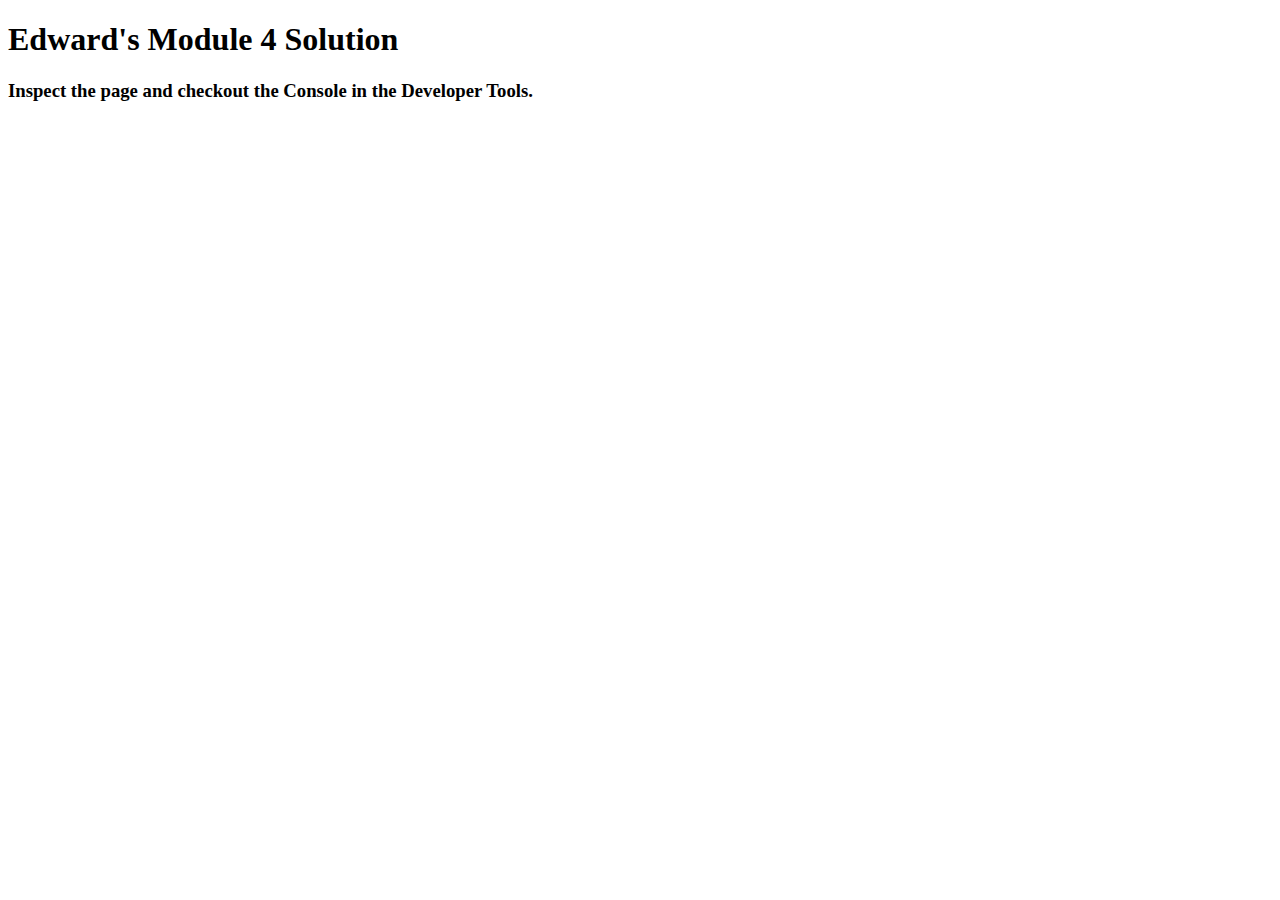
<file: module4-solution/index.html>
<!DOCTYPE html>
<html>
<head>
  <meta charset="utf-8">
  <title>Module 4 Solution</title>
  <script>
    var names = []; // DO NOT REMOVE
  </script>
  <script src="SpeakHello.js"></script>
  <script src="SpeakGoodBye.js"></script>
  <script src="App.js"></script>
</head>
<body>
  <h1>Edward's Module 4 Solution</h1>
  <h3>Inspect the page and checkout the Console in the Developer Tools.</h3>
</body>
</html>
</file>
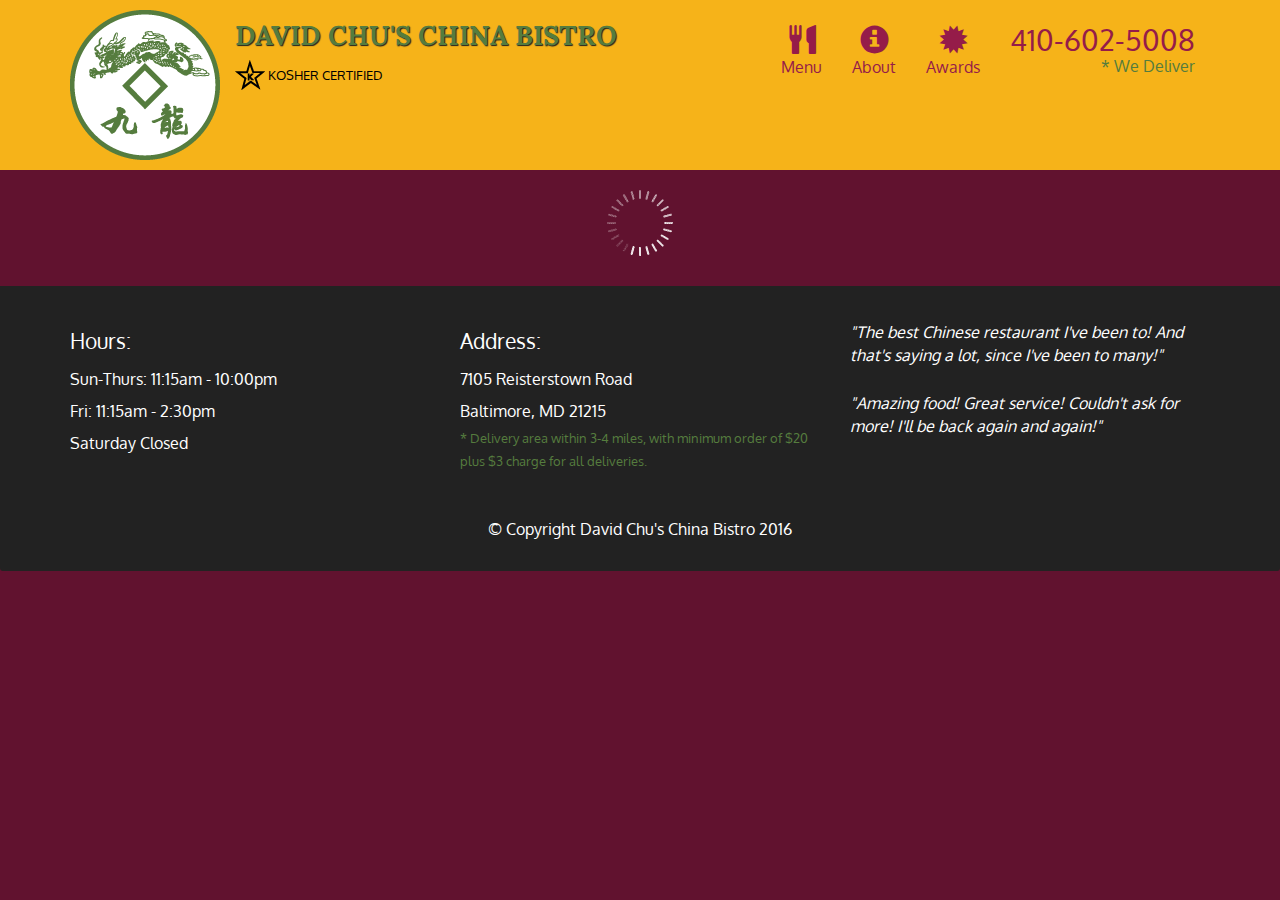
<file: module5-solution/index.html>
<!doctype html>
<html lang="en">
  <head>
    <meta charset="utf-8">
    <meta http-equiv="X-UA-Compatible" content="IE=edge">
    <meta name="viewport" content="width=device-width, initial-scale=1">
    <title>David Chu's China Bistro</title>
    <link rel="stylesheet" href="css/bootstrap.min.css">
    <link rel="stylesheet" href="css/styles.css">
    <link href='https://fonts.googleapis.com/css?family=Oxygen:400,300,700' rel='stylesheet' type='text/css'>
    <link href='https://fonts.googleapis.com/css?family=Lora' rel='stylesheet' type='text/css'>
  </head>
<body>
  <header>
    <nav id="header-nav" class="navbar navbar-default">
      <div class="container">
        <div class="navbar-header">
          <a href="index.html" class="pull-left visible-md visible-lg">
            <div id="logo-img" alt="Logo image"></div>
          </a>

          <div class="navbar-brand">
            <a href="index.html"><h1>David Chu's China Bistro</h1></a>
            <p>
              <img src="images/star-k-logo.png" alt="Kosher certification">
              <span>Kosher Certified</span>
            </p>
          </div>

          <button id="navbarToggle" type="button" class="navbar-toggle collapsed" data-toggle="collapse" data-target="#collapsable-nav" aria-expanded="false">
            <span class="sr-only">Toggle navigation</span>
            <span class="icon-bar"></span>
            <span class="icon-bar"></span>
            <span class="icon-bar"></span>
          </button>
        </div>
        
        <div id="collapsable-nav" class="collapse navbar-collapse">
           <ul id="nav-list" class="nav navbar-nav navbar-right">
            <li id="navHomeButton" class="visible-xs active">
              <a href="index.html">
                <span class="glyphicon glyphicon-home"></span> Home</a>
            </li>
            <li id="navMenuButton">
              <a href="#" onclick="$dc.loadMenuCategories();">
                <span class="glyphicon glyphicon-cutlery"></span><br class="hidden-xs"> Menu</a>
            </li>
            <li>
              <a href="#">
                <span class="glyphicon glyphicon-info-sign"></span><br class="hidden-xs"> About</a>
            </li>
            <li>
              <a href="#">
                <span class="glyphicon glyphicon-certificate"></span><br class="hidden-xs"> Awards</a>
            </li>
            <li id="phone" class="hidden-xs">
              <a href="tel:410-602-5008">
                <span>410-602-5008</span></a><div>* We Deliver</div>
            </li>
          </ul><!-- #nav-list -->
        </div><!-- .collapse .navbar-collapse -->
      </div><!-- .container -->
    </nav><!-- #header-nav -->
  </header>

  <div id="call-btn" class="visible-xs">
    <a class="btn" href="tel:410-602-5008">
    <span class="glyphicon glyphicon-earphone"></span>
    410-602-5008
    </a>
  </div>
  <div id="xs-deliver" class="text-center visible-xs">* We Deliver</div>

  <div id="main-content" class="container"></div>

  <footer class="panel-footer">
    <div class="container">
      <div class="row">
        <section id="hours" class="col-sm-4">
          <span>Hours:</span><br>
          Sun-Thurs: 11:15am - 10:00pm<br>
          Fri: 11:15am - 2:30pm<br>
          Saturday Closed
          <hr class="visible-xs">
        </section>
        <section id="address" class="col-sm-4">
          <span>Address:</span><br>
          7105 Reisterstown Road<br>
          Baltimore, MD 21215
          <p>* Delivery area within 3-4 miles, with minimum order of $20 plus $3 charge for all deliveries.</p>
          <hr class="visible-xs">
        </section>
        <section id="testimonials" class="col-sm-4">
          <p>"The best Chinese restaurant I've been to! And that's saying a lot, since I've been to many!"</p>
          <p>"Amazing food! Great service! Couldn't ask for more! I'll be back again and again!"</p>
        </section>
      </div>
      <div class="text-center">&copy; Copyright David Chu's China Bistro 2016</div>
    </div>
  </footer>

  <!-- jQuery (Bootstrap JS plugins depend on it) -->
  <script src="js/jquery-2.1.4.min.js"></script>
  <script src="js/bootstrap.min.js"></script>
  <script src="js/ajax-utils.js"></script>
  <script src="js/script.js"></script>
</body>
</html>
</file>
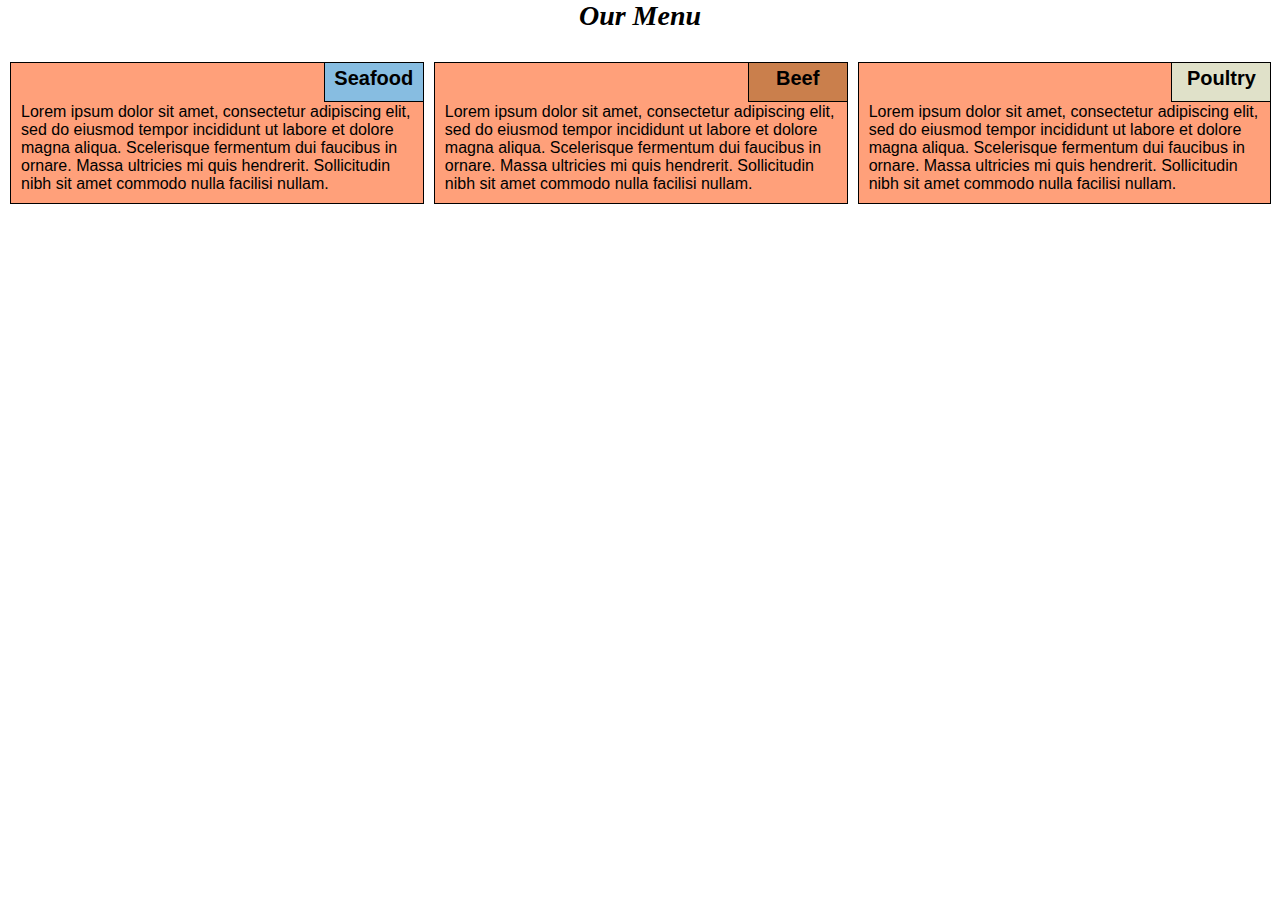
<file: module2-solution/site/index.html>
<!DOCTYPE html>
<html lang="en-US">

<head>
<meta charset="UTF-8">
<meta name="viewport" content="width=device-width, initial-scale=1">
<title>Module 2 Solution</title>
<link rel="stylesheet" href="style.css">
</head>

<body>
<h1>Our Menu</h1>

<div class= "row">
  <div class= "col-lg-4 col-md-6 col-sm-1">
    <p>Lorem ipsum dolor sit amet, consectetur adipiscing elit, sed do eiusmod tempor incididunt ut labore et dolore magna aliqua. Scelerisque fermentum dui faucibus in ornare. Massa ultricies mi quis hendrerit. Sollicitudin nibh sit amet commodo nulla facilisi nullam.</p>
    <p id="seafood">Seafood</p>
  </div>
</div>

<div class="row">
  <div class= "col-lg-4 col-md-6 col-sm-1">
    <p>Lorem ipsum dolor sit amet, consectetur adipiscing elit, sed do eiusmod tempor incididunt ut labore et dolore magna aliqua. Scelerisque fermentum dui faucibus in ornare. Massa ultricies mi quis hendrerit. Sollicitudin nibh sit amet commodo nulla facilisi nullam.</p>
    <p id="beef">Beef</p>
  </div>
</div>

<div class="row">
  <div class= "col-lg-4 col-md-12 col-sm-1">
    <p>Lorem ipsum dolor sit amet, consectetur adipiscing elit, sed do eiusmod tempor incididunt ut labore et dolore magna aliqua. Scelerisque fermentum dui faucibus in ornare. Massa ultricies mi quis hendrerit. Sollicitudin nibh sit amet commodo nulla facilisi nullam.</p>
    <p id="poultry">Poultry</p>
    </div>
  </div>
</div>
</body>

</html>
</file>
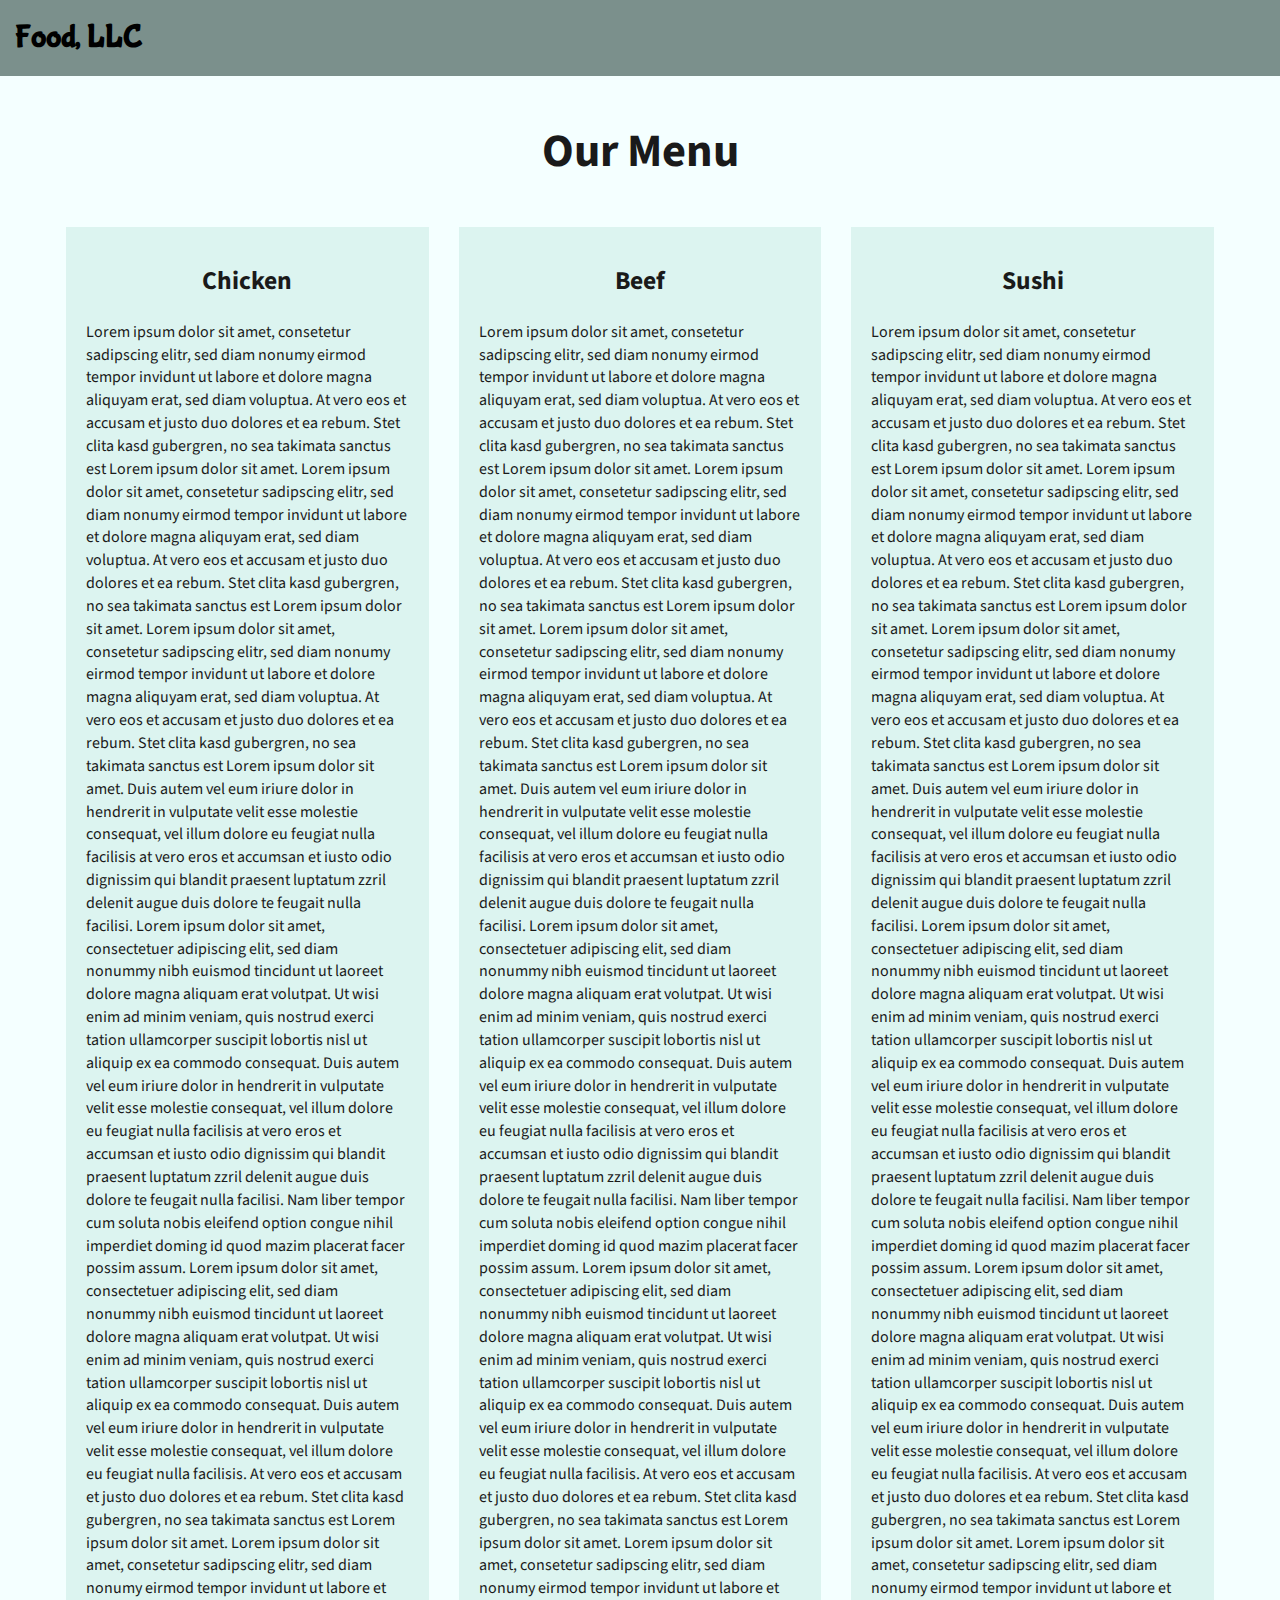
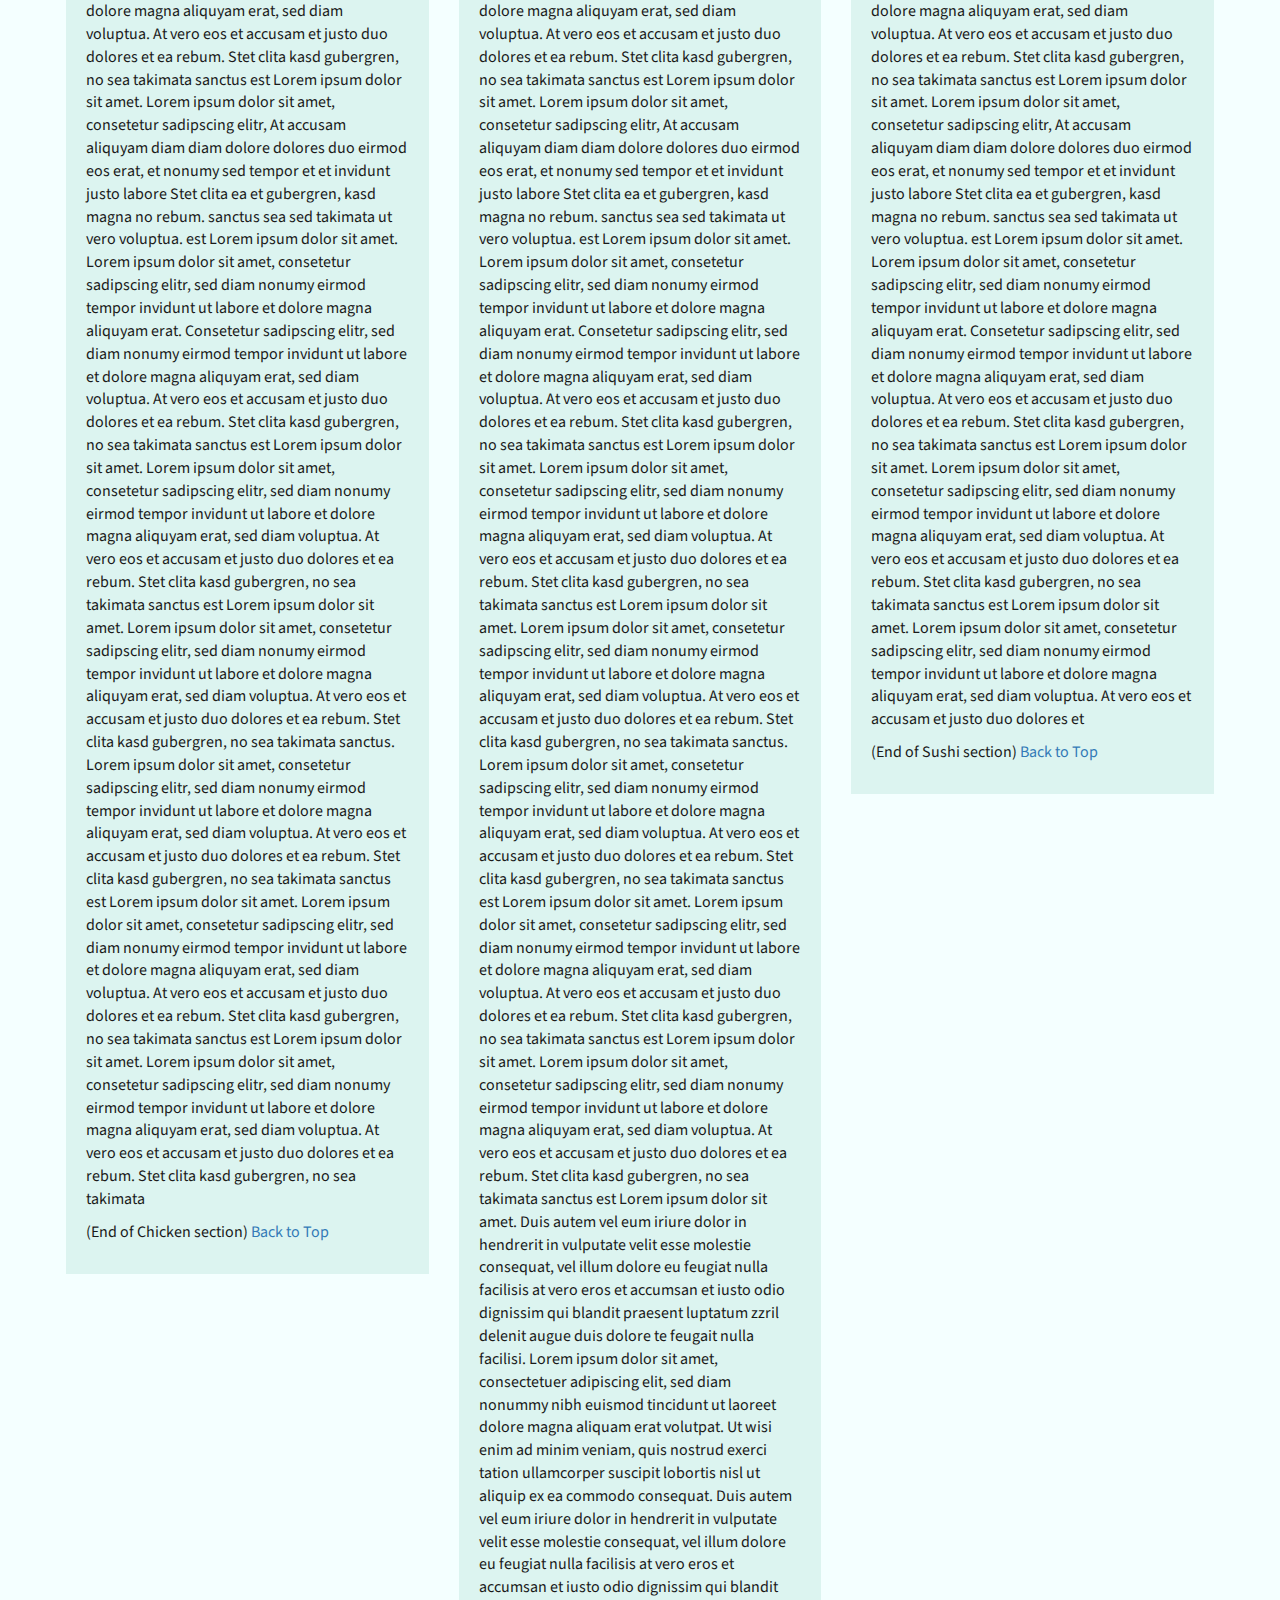
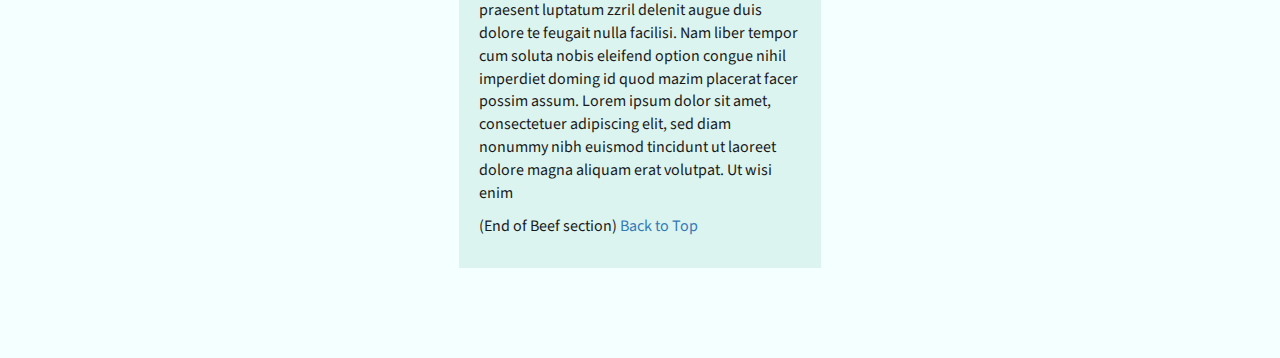
<file: module3-solution/site/index.html>
<!DOCTYPE html>
<html lang="zxx">

<head>
    <meta charset="utf-8">
    <meta http-equiv="X-UA-Compatible" content="IE=edge">
    <meta name="viewport" content="width=device-width, initial-scale=1">
    <title>Assignment Solution for Module 3</title>
    <link rel="stylesheet" href="css/bootstrap.min.css">
    <link rel="stylesheet" href="css/style.css">
    <link href="https://fonts.googleapis.com/css?family=Source+Sans+Pro" rel="stylesheet">
    <link href="https://fonts.googleapis.com/css?family=Bubblegum+Sans" rel="stylesheet">

    <!-- HTML5 shim and Respond.js for IE8 support of HTML5 elements and media queries -->
    <!-- WARNING: Respond.js doesn't work if you view the page via file:// -->
    <!--[if lt IE 9]>
      <script src="https://oss.maxcdn.com/html5shiv/3.7.2/html5shiv.min.js"></script>
      <script src="https://oss.maxcdn.com/respond/1.4.2/respond.min.js"></script>
    <![endif]-->
</head>

<body>
    <header>
        <nav id="header-nav" class="navbar navbar-default">
            <div class="container-fluid">
                <div class="navbar-header">
                    <div class="navbar-brand">
                        <a href="index.html"><h1>Food, LLC</h1></a>
                    </div>

                    <button type="button" class="navbar-toggle collapsed visible-xs" data-toggle="collapse" data-target="#collapsable-nav" aria-expanded="false">
                        <span class="sr-only">Toggle navigation</span>
                        <span class="icon-bar"></span>
                        <span class="icon-bar"></span>
                        <span class="icon-bar"></span>
                    </button>
                </div>

                <div id="collapsable-nav" class="collapse navbar-collapse">
                    <ul id="nav-list" class="nav navbar-nav navbar-right visible-xs text-center">
                        <li>
                            <a href="#chicken-tile"><br class="hidden-xs"> Chicken</a>
                        </li>
                        <li>
                            <a href="#beef-tile"><br class="hidden-xs"> Beef</a>
                        </li>
                        <li>
                            <a href="#sushi-tile"><br class="hidden-xs"> Sushi</a>
                        </li>
                    </ul>
                </div>
            </div>
        </nav>
    </header>

    <div id="main-content" class="container">
        <h2 id="top-heading" class="text-center">Our Menu</h2>
        <div id="home-tiles" class="row">
            <div class="col-md-4 col-sm-6 col-xs-12">
                <div id="chicken-tile">
                    <section>
                        <h3 class="text-center">Chicken</h3>
                        <p>
                            Lorem ipsum dolor sit amet, consetetur sadipscing elitr, sed diam nonumy eirmod tempor invidunt ut labore et dolore magna aliquyam erat, sed diam voluptua. At vero eos et accusam et justo duo dolores et ea rebum. Stet clita kasd gubergren, no sea takimata
                            sanctus est Lorem ipsum dolor sit amet. Lorem ipsum dolor sit amet, consetetur sadipscing elitr, sed diam nonumy eirmod tempor invidunt ut labore et dolore magna aliquyam erat, sed diam voluptua. At vero eos et accusam et justo
                            duo dolores et ea rebum. Stet clita kasd gubergren, no sea takimata sanctus est Lorem ipsum dolor sit amet. Lorem ipsum dolor sit amet, consetetur sadipscing elitr, sed diam nonumy eirmod tempor invidunt ut labore et dolore
                            magna aliquyam erat, sed diam voluptua. At vero eos et accusam et justo duo dolores et ea rebum. Stet clita kasd gubergren, no sea takimata sanctus est Lorem ipsum dolor sit amet. Duis autem vel eum iriure dolor in hendrerit
                            in vulputate velit esse molestie consequat, vel illum dolore eu feugiat nulla facilisis at vero eros et accumsan et iusto odio dignissim qui blandit praesent luptatum zzril delenit augue duis dolore te feugait nulla facilisi.
                            Lorem ipsum dolor sit amet, consectetuer adipiscing elit, sed diam nonummy nibh euismod tincidunt ut laoreet dolore magna aliquam erat volutpat. Ut wisi enim ad minim veniam, quis nostrud exerci tation ullamcorper suscipit
                            lobortis nisl ut aliquip ex ea commodo consequat. Duis autem vel eum iriure dolor in hendrerit in vulputate velit esse molestie consequat, vel illum dolore eu feugiat nulla facilisis at vero eros et accumsan et iusto odio dignissim
                            qui blandit praesent luptatum zzril delenit augue duis dolore te feugait nulla facilisi. Nam liber tempor cum soluta nobis eleifend option congue nihil imperdiet doming id quod mazim placerat facer possim assum. Lorem ipsum
                            dolor sit amet, consectetuer adipiscing elit, sed diam nonummy nibh euismod tincidunt ut laoreet dolore magna aliquam erat volutpat. Ut wisi enim ad minim veniam, quis nostrud exerci tation ullamcorper suscipit lobortis nisl
                            ut aliquip ex ea commodo consequat. Duis autem vel eum iriure dolor in hendrerit in vulputate velit esse molestie consequat, vel illum dolore eu feugiat nulla facilisis. At vero eos et accusam et justo duo dolores et ea rebum.
                            Stet clita kasd gubergren, no sea takimata sanctus est Lorem ipsum dolor sit amet. Lorem ipsum dolor sit amet, consetetur sadipscing elitr, sed diam nonumy eirmod tempor invidunt ut labore et dolore magna aliquyam erat, sed
                            diam voluptua. At vero eos et accusam et justo duo dolores et ea rebum. Stet clita kasd gubergren, no sea takimata sanctus est Lorem ipsum dolor sit amet. Lorem ipsum dolor sit amet, consetetur sadipscing elitr, At accusam
                            aliquyam diam diam dolore dolores duo eirmod eos erat, et nonumy sed tempor et et invidunt justo labore Stet clita ea et gubergren, kasd magna no rebum. sanctus sea sed takimata ut vero voluptua. est Lorem ipsum dolor sit amet.
                            Lorem ipsum dolor sit amet, consetetur sadipscing elitr, sed diam nonumy eirmod tempor invidunt ut labore et dolore magna aliquyam erat. Consetetur sadipscing elitr, sed diam nonumy eirmod tempor invidunt ut labore et dolore
                            magna aliquyam erat, sed diam voluptua. At vero eos et accusam et justo duo dolores et ea rebum. Stet clita kasd gubergren, no sea takimata sanctus est Lorem ipsum dolor sit amet. Lorem ipsum dolor sit amet, consetetur sadipscing
                            elitr, sed diam nonumy eirmod tempor invidunt ut labore et dolore magna aliquyam erat, sed diam voluptua. At vero eos et accusam et justo duo dolores et ea rebum. Stet clita kasd gubergren, no sea takimata sanctus est Lorem
                            ipsum dolor sit amet. Lorem ipsum dolor sit amet, consetetur sadipscing elitr, sed diam nonumy eirmod tempor invidunt ut labore et dolore magna aliquyam erat, sed diam voluptua. At vero eos et accusam et justo duo dolores et
                            ea rebum. Stet clita kasd gubergren, no sea takimata sanctus. Lorem ipsum dolor sit amet, consetetur sadipscing elitr, sed diam nonumy eirmod tempor invidunt ut labore et dolore magna aliquyam erat, sed diam voluptua. At vero
                            eos et accusam et justo duo dolores et ea rebum. Stet clita kasd gubergren, no sea takimata sanctus est Lorem ipsum dolor sit amet. Lorem ipsum dolor sit amet, consetetur sadipscing elitr, sed diam nonumy eirmod tempor invidunt
                            ut labore et dolore magna aliquyam erat, sed diam voluptua. At vero eos et accusam et justo duo dolores et ea rebum. Stet clita kasd gubergren, no sea takimata sanctus est Lorem ipsum dolor sit amet. Lorem ipsum dolor sit amet,
                            consetetur sadipscing elitr, sed diam nonumy eirmod tempor invidunt ut labore et dolore magna aliquyam erat, sed diam voluptua. At vero eos et accusam et justo duo dolores et ea rebum. Stet clita kasd gubergren, no sea takimata
                            
                        </p>
                        <p>
                            (End of Chicken section) <a href="#top-heading">Back to Top</a>
                        </p>
                    </section>
                </div>
            </div>
            <div class="col-md-4 col-sm-6 col-xs-12">
                <div id="beef-tile">
                    <section>
                        <h3 class="text-center">Beef</h3>
                        <p>
                            Lorem ipsum dolor sit amet, consetetur sadipscing elitr, sed diam nonumy eirmod tempor invidunt ut labore et dolore magna aliquyam erat, sed diam voluptua. At vero eos et accusam et justo duo dolores et ea rebum. Stet clita kasd gubergren, no sea takimata
                            sanctus est Lorem ipsum dolor sit amet. Lorem ipsum dolor sit amet, consetetur sadipscing elitr, sed diam nonumy eirmod tempor invidunt ut labore et dolore magna aliquyam erat, sed diam voluptua. At vero eos et accusam et justo
                            duo dolores et ea rebum. Stet clita kasd gubergren, no sea takimata sanctus est Lorem ipsum dolor sit amet. Lorem ipsum dolor sit amet, consetetur sadipscing elitr, sed diam nonumy eirmod tempor invidunt ut labore et dolore
                            magna aliquyam erat, sed diam voluptua. At vero eos et accusam et justo duo dolores et ea rebum. Stet clita kasd gubergren, no sea takimata sanctus est Lorem ipsum dolor sit amet. Duis autem vel eum iriure dolor in hendrerit
                            in vulputate velit esse molestie consequat, vel illum dolore eu feugiat nulla facilisis at vero eros et accumsan et iusto odio dignissim qui blandit praesent luptatum zzril delenit augue duis dolore te feugait nulla facilisi.
                            Lorem ipsum dolor sit amet, consectetuer adipiscing elit, sed diam nonummy nibh euismod tincidunt ut laoreet dolore magna aliquam erat volutpat. Ut wisi enim ad minim veniam, quis nostrud exerci tation ullamcorper suscipit
                            lobortis nisl ut aliquip ex ea commodo consequat. Duis autem vel eum iriure dolor in hendrerit in vulputate velit esse molestie consequat, vel illum dolore eu feugiat nulla facilisis at vero eros et accumsan et iusto odio dignissim
                            qui blandit praesent luptatum zzril delenit augue duis dolore te feugait nulla facilisi. Nam liber tempor cum soluta nobis eleifend option congue nihil imperdiet doming id quod mazim placerat facer possim assum. Lorem ipsum
                            dolor sit amet, consectetuer adipiscing elit, sed diam nonummy nibh euismod tincidunt ut laoreet dolore magna aliquam erat volutpat. Ut wisi enim ad minim veniam, quis nostrud exerci tation ullamcorper suscipit lobortis nisl
                            ut aliquip ex ea commodo consequat. Duis autem vel eum iriure dolor in hendrerit in vulputate velit esse molestie consequat, vel illum dolore eu feugiat nulla facilisis. At vero eos et accusam et justo duo dolores et ea rebum.
                            Stet clita kasd gubergren, no sea takimata sanctus est Lorem ipsum dolor sit amet. Lorem ipsum dolor sit amet, consetetur sadipscing elitr, sed diam nonumy eirmod tempor invidunt ut labore et dolore magna aliquyam erat, sed
                            diam voluptua. At vero eos et accusam et justo duo dolores et ea rebum. Stet clita kasd gubergren, no sea takimata sanctus est Lorem ipsum dolor sit amet. Lorem ipsum dolor sit amet, consetetur sadipscing elitr, At accusam
                            aliquyam diam diam dolore dolores duo eirmod eos erat, et nonumy sed tempor et et invidunt justo labore Stet clita ea et gubergren, kasd magna no rebum. sanctus sea sed takimata ut vero voluptua. est Lorem ipsum dolor sit amet.
                            Lorem ipsum dolor sit amet, consetetur sadipscing elitr, sed diam nonumy eirmod tempor invidunt ut labore et dolore magna aliquyam erat. Consetetur sadipscing elitr, sed diam nonumy eirmod tempor invidunt ut labore et dolore
                            magna aliquyam erat, sed diam voluptua. At vero eos et accusam et justo duo dolores et ea rebum. Stet clita kasd gubergren, no sea takimata sanctus est Lorem ipsum dolor sit amet. Lorem ipsum dolor sit amet, consetetur sadipscing
                            elitr, sed diam nonumy eirmod tempor invidunt ut labore et dolore magna aliquyam erat, sed diam voluptua. At vero eos et accusam et justo duo dolores et ea rebum. Stet clita kasd gubergren, no sea takimata sanctus est Lorem
                            ipsum dolor sit amet. Lorem ipsum dolor sit amet, consetetur sadipscing elitr, sed diam nonumy eirmod tempor invidunt ut labore et dolore magna aliquyam erat, sed diam voluptua. At vero eos et accusam et justo duo dolores et
                            ea rebum. Stet clita kasd gubergren, no sea takimata sanctus. Lorem ipsum dolor sit amet, consetetur sadipscing elitr, sed diam nonumy eirmod tempor invidunt ut labore et dolore magna aliquyam erat, sed diam voluptua. At vero
                            eos et accusam et justo duo dolores et ea rebum. Stet clita kasd gubergren, no sea takimata sanctus est Lorem ipsum dolor sit amet. Lorem ipsum dolor sit amet, consetetur sadipscing elitr, sed diam nonumy eirmod tempor invidunt
                            ut labore et dolore magna aliquyam erat, sed diam voluptua. At vero eos et accusam et justo duo dolores et ea rebum. Stet clita kasd gubergren, no sea takimata sanctus est Lorem ipsum dolor sit amet. Lorem ipsum dolor sit amet,
                            consetetur sadipscing elitr, sed diam nonumy eirmod tempor invidunt ut labore et dolore magna aliquyam erat, sed diam voluptua. At vero eos et accusam et justo duo dolores et ea rebum. Stet clita kasd gubergren, no sea takimata
                            sanctus est Lorem ipsum dolor sit amet. Duis autem vel eum iriure dolor in hendrerit in vulputate velit esse molestie consequat, vel illum dolore eu feugiat nulla facilisis at vero eros et accumsan et iusto odio dignissim qui
                            blandit praesent luptatum zzril delenit augue duis dolore te feugait nulla facilisi. Lorem ipsum dolor sit amet, consectetuer adipiscing elit, sed diam nonummy nibh euismod tincidunt ut laoreet dolore magna aliquam erat volutpat.
                            Ut wisi enim ad minim veniam, quis nostrud exerci tation ullamcorper suscipit lobortis nisl ut aliquip ex ea commodo consequat. Duis autem vel eum iriure dolor in hendrerit in vulputate velit esse molestie consequat, vel illum
                            dolore eu feugiat nulla facilisis at vero eros et accumsan et iusto odio dignissim qui blandit praesent luptatum zzril delenit augue duis dolore te feugait nulla facilisi. Nam liber tempor cum soluta nobis eleifend option congue
                            nihil imperdiet doming id quod mazim placerat facer possim assum. Lorem ipsum dolor sit amet, consectetuer adipiscing elit, sed diam nonummy nibh euismod tincidunt ut laoreet dolore magna aliquam erat volutpat. Ut wisi enim
                            
                        </p>
                        <p>
                            (End of Beef section) <a href="#top-heading">Back to Top</a>
                        </p>
                    </section>
                </div>
            </div>
            <!-- <div class="clearfix visible-md-block"></div> -->
            <div class="col-md-4 col-sm-12 col-xs-12">
                <div id="sushi-tile">
                    <section>
                        <h3 class="text-center">Sushi</h3>
                        <p>
                            Lorem ipsum dolor sit amet, consetetur sadipscing elitr, sed diam nonumy eirmod tempor invidunt ut labore et dolore magna aliquyam erat, sed diam voluptua. At vero eos et accusam et justo duo dolores et ea rebum. Stet clita kasd gubergren, no sea takimata
                            sanctus est Lorem ipsum dolor sit amet. Lorem ipsum dolor sit amet, consetetur sadipscing elitr, sed diam nonumy eirmod tempor invidunt ut labore et dolore magna aliquyam erat, sed diam voluptua. At vero eos et accusam et justo
                            duo dolores et ea rebum. Stet clita kasd gubergren, no sea takimata sanctus est Lorem ipsum dolor sit amet. Lorem ipsum dolor sit amet, consetetur sadipscing elitr, sed diam nonumy eirmod tempor invidunt ut labore et dolore
                            magna aliquyam erat, sed diam voluptua. At vero eos et accusam et justo duo dolores et ea rebum. Stet clita kasd gubergren, no sea takimata sanctus est Lorem ipsum dolor sit amet. Duis autem vel eum iriure dolor in hendrerit
                            in vulputate velit esse molestie consequat, vel illum dolore eu feugiat nulla facilisis at vero eros et accumsan et iusto odio dignissim qui blandit praesent luptatum zzril delenit augue duis dolore te feugait nulla facilisi.
                            Lorem ipsum dolor sit amet, consectetuer adipiscing elit, sed diam nonummy nibh euismod tincidunt ut laoreet dolore magna aliquam erat volutpat. Ut wisi enim ad minim veniam, quis nostrud exerci tation ullamcorper suscipit
                            lobortis nisl ut aliquip ex ea commodo consequat. Duis autem vel eum iriure dolor in hendrerit in vulputate velit esse molestie consequat, vel illum dolore eu feugiat nulla facilisis at vero eros et accumsan et iusto odio dignissim
                            qui blandit praesent luptatum zzril delenit augue duis dolore te feugait nulla facilisi. Nam liber tempor cum soluta nobis eleifend option congue nihil imperdiet doming id quod mazim placerat facer possim assum. Lorem ipsum
                            dolor sit amet, consectetuer adipiscing elit, sed diam nonummy nibh euismod tincidunt ut laoreet dolore magna aliquam erat volutpat. Ut wisi enim ad minim veniam, quis nostrud exerci tation ullamcorper suscipit lobortis nisl
                            ut aliquip ex ea commodo consequat. Duis autem vel eum iriure dolor in hendrerit in vulputate velit esse molestie consequat, vel illum dolore eu feugiat nulla facilisis. At vero eos et accusam et justo duo dolores et ea rebum.
                            Stet clita kasd gubergren, no sea takimata sanctus est Lorem ipsum dolor sit amet. Lorem ipsum dolor sit amet, consetetur sadipscing elitr, sed diam nonumy eirmod tempor invidunt ut labore et dolore magna aliquyam erat, sed
                            diam voluptua. At vero eos et accusam et justo duo dolores et ea rebum. Stet clita kasd gubergren, no sea takimata sanctus est Lorem ipsum dolor sit amet. Lorem ipsum dolor sit amet, consetetur sadipscing elitr, At accusam
                            aliquyam diam diam dolore dolores duo eirmod eos erat, et nonumy sed tempor et et invidunt justo labore Stet clita ea et gubergren, kasd magna no rebum. sanctus sea sed takimata ut vero voluptua. est Lorem ipsum dolor sit amet.
                            Lorem ipsum dolor sit amet, consetetur sadipscing elitr, sed diam nonumy eirmod tempor invidunt ut labore et dolore magna aliquyam erat. Consetetur sadipscing elitr, sed diam nonumy eirmod tempor invidunt ut labore et dolore
                            magna aliquyam erat, sed diam voluptua. At vero eos et accusam et justo duo dolores et ea rebum. Stet clita kasd gubergren, no sea takimata sanctus est Lorem ipsum dolor sit amet. Lorem ipsum dolor sit amet, consetetur sadipscing
                            elitr, sed diam nonumy eirmod tempor invidunt ut labore et dolore magna aliquyam erat, sed diam voluptua. At vero eos et accusam et justo duo dolores et ea rebum. Stet clita kasd gubergren, no sea takimata sanctus est Lorem
                            ipsum dolor sit amet. Lorem ipsum dolor sit amet, consetetur sadipscing elitr, sed diam nonumy eirmod tempor invidunt ut labore et dolore magna aliquyam erat, sed diam voluptua. At vero eos et accusam et justo duo dolores et
            
                        </p>
                        <p>
                            (End of Sushi section) <a href="#top-heading">Back to Top</a>
                        </p>
                    </section>
                </div>
            </div>
            <!-- <div class="clearfix visible-lg-block"></div> -->
        </div>
    </div>
    <div class="clearfix visible-lg-block"></div>


    <!-- jQuery (Bootstrap JS plugins depend on it) -->
    <script src="js/jquery-3.1.1.min.js"></script>
    <script src="js/bootstrap.min.js"></script>
    <!-- <script src="js/script.js"></script> -->

</body>

</html>
</file>
<file: module5-solution/css/styles.css>
body {
  font-size: 16px;
  color: #fff;
  background-color: #61122f;
  font-family: 'Oxygen', sans-serif;
}

/** HEADER **/
#header-nav {
  background-color: #f6b319;
  border-radius: 0;
  border: 0;
}

#logo-img {
  background: url('../images/restaurant-logo_large.png') no-repeat;
  width: 150px;
  height: 150px;
  margin: 10px 15px 10px 0;
}

.navbar-brand {
  padding-top: 25px;
}
.navbar-brand h1 { /* Restaurant name */
  font-family: 'Lora', serif;
  color: #557c3e;
  font-size: 1.5em;
  text-transform: uppercase;
  font-weight: bold;
  text-shadow: 1px 1px 1px #222;
  margin-top: 0;
  margin-bottom: 0;
  line-height: .75;
}
.navbar-brand a:hover, .navbar-brand a:focus {
  text-decoration: none;
}
.navbar-brand p { /* Kosher cert */
  color: #000;
  text-transform: uppercase;
  font-size: .7em;
  margin-top: 15px;
}
.navbar-brand p span { /* Star-K */
  vertical-align: middle;
}

#nav-list {
  margin-top: 10px;
}
#nav-list a {
  color: #951C49;
  text-align: center;
}
#nav-list a:hover {
  background: #E7E7E7;
}
#nav-list a span {
  font-size: 1.8em;
}

#phone {
  margin-top: 5px;
}
#phone a { /* Phone number */
  text-align: right;
  padding-bottom: 0;
}
#phone div { /* We Deliver */
  color: #557c3e;
  text-align: right;
  padding-right: 15px;
}

.navbar-header button.navbar-toggle, .navbar-header .icon-bar {
  border: 1px solid #61122f;
}
.navbar-header button.navbar-toggle {
  clear: both;
  margin-top: -30px;
}
/* END HEADER */

/* FOOTER */
.panel-footer {
  margin-top: 30px;
  padding-top: 35px;
  padding-bottom: 30px;
  background-color: #222;
  border-top: 0;
}
.panel-footer div.row {
  margin-bottom: 35px;
}
#hours, #address {
  line-height: 2;
}
#hours > span, #address > span {
  font-size: 1.3em;
}
#address p {
  color: #557c3e;
  font-size: .8em;
  line-height: 1.8;
}
#testimonials {
  font-style: italic;
}
#testimonials p:nth-child(2) {
  margin-top: 25px;
}
/* END FOOTER */



/* HOME PAGE */
.container .jumbotron {
  box-shadow: 0 0 50px #3F0C1F;
  border: 2px solid #3F0C1F;
}

#menu-tile, #specials-tile, #map-tile {
  height: 250px;
  width: 100%;
  margin-bottom: 15px;
  position: relative;
  border: 2px solid #3F0C1F;
  overflow: hidden;
}
#menu-tile:hover, #specials-tile:hover, #map-tile:hover {
  box-shadow: 0 1px 5px 1px #cccccc;
}
#menu-tile {
  background: url('../images/menu-tile.jpg') no-repeat;
  background-position: center;
}
#specials-tile {
  background: url('../images/specials-tile.jpg') no-repeat;
  background-position: center;
}
#menu-tile span, #specials-tile span, #map-tile span {
  position: absolute;
  bottom: 0;
  right: 0;
  width: 100%;
  text-align: center;
  font-size: 1.6em;
  text-transform: uppercase;
  background-color: #000;
  color: #fff;
  opacity: .8;
}
/* END HOME PAGE */

/* MENU CATEGORIES PAGE */
.category-tile { 
  position: relative;
  border: 2px solid #3F0C1F;
  overflow: hidden;
  width: 200px;
  height: 200px;
  margin: 0 auto 15px;
}
.category-tile span {
  position: absolute;
  bottom: 0;
  right: 0;
  width: 100%;
  text-align: center;
  font-size: 1.2em;
  text-transform: uppercase;
  background-color: #000;
  color: #fff;
  opacity: .8;
}
.category-tile:hover {
  box-shadow: 0 1px 5px 1px #cccccc;
}

#menu-categories-title + div {
  margin-bottom: 50px;
}
/* END MENU CATEGORIES PAGE */

/* SINGLE CATEGORY PAGE */
.menu-item-tile {
  margin-bottom: 25px;
}
.menu-item-tile hr {
  width: 80%;
}
.menu-item-tile .menu-item-price {
  font-size: 1.1em;
  text-align: right;
  margin-top: -15px;
  margin-right: -15px;
}
.menu-item-tile .menu-item-price span {
  font-size: .6em;
}
.menu-item-photo {
  position: relative;
  border: 2px solid #3F0C1F; 
  overflow: hidden;
  padding: 0;
  margin-right: -15px;
  margin-left: auto;
  margin-bottom: 20px;
  max-width: 250px;
}
.menu-item-photo div {
  position: absolute;
  bottom: 0;
  right: 0;
  width: 80px;
  background-color: #557c3e;
  text-align: center;
}
.menu-item-description {
  padding-right: 30px;
}
h3.menu-item-title {
  margin: 0 0 10px;
}
.menu-item-details {
  font-size: .9em;
  font-style: italic;
}
/* END SINGLE CATEGORY PAGE */


/********** Large devices only **********/
@media (min-width: 1200px) {
  .container .jumbotron {
    background: url('../images/jumbotron_1200.jpg') no-repeat;
    height: 675px;
  }
}

/********** Medium devices only **********/
@media (min-width: 992px) and (max-width: 1199px) {
  /* Header */
  #logo-img {
    background: url('../images/restaurant-logo_medium.png') no-repeat;
    width: 100px;
    height: 100px;
    margin: 5px 5px 5px 0;
  }
  /* End Header */

  /* Home Page */
  .container .jumbotron {
    background: url('../images/jumbotron_992.jpg') no-repeat;
    height: 558px;
  }
  /* End Home Page */
}

/********** Small devices only **********/
@media (min-width: 768px) and (max-width: 991px) {
  /* Home Page */
  .container .jumbotron {
    background: url('../images/jumbotron_768.jpg') no-repeat;
    height: 432px;
  }
  /* End Home Page */
}

/********** Extra small devices only **********/
@media (max-width: 767px) {
  /* Header */
  .navbar-brand {
    padding-top: 10px;
    height: 80px;
  }
  .navbar-brand h1 { /* Restaurant name */
    padding-top: 10px;
    font-size: 5vw; /* 1vw = 1% of viewport width */
  }
  .navbar-brand p { /* Kosher cert */
    font-size: .6em;
    margin-top: 12px;
  }
  .navbar-brand p img { /* Star-K */
    height: 20px;
  }

  #collapsable-nav a { /* Collapsed nav menu text */
    font-size: 1.2em;
  }
  #collapsable-nav a span { /* Collapsed nav menu glyph */
    font-size: 1em;
    margin-right: 5px;
  }

  #call-btn > a {
    font-size: 1.5em;
    display: block;
    margin: 0 20px;
    padding: 10px;
    border: 2px solid #fff;
    background-color: #f6b319;
    color: #951c49;
  }
  #xs-deliver {
    margin-top: 5px;
    font-size: .7em;
    letter-spacing: .1em;
    text-transform: uppercase;
  }
  /* End Header */

  /* Footer */
  .panel-footer section {
    margin-bottom: 30px;
    text-align: center;
  }
  .panel-footer section:nth-child(3) {
    margin-bottom: 0; /* margin already exists on the whole row */
  }
  .panel-footer section hr {
    width: 50%;
  }
  /* End Footer */

  /* Home Page */
  .container .jumbotron {
    margin-top: 30px;
    padding: 0;
  }
  #menu-tile, #specials-tile {
    width: 360px;
    margin: 0 auto 15px;
  }

  .menu-item-photo {
    margin-right: auto;
  }
  .menu-item-tile .menu-item-price {
    text-align: center;
  }
  .menu-item-description {
    text-align: center;;
  }
}


/********** Super extra small devices Only :-) (e.g., iPhone 4) **********/
@media (max-width: 479px) {
  /* Header */
  .navbar-brand h1 { /* Restaurant name */
    padding-top: 5px;
    font-size: 6vw;
  }
  /* End Header */
  
  /* Home page */
  #menu-tile, #specials-tile {
    width: 280px;
    margin: 0 auto 15px;
  }

  .col-xxs-12 {
    position: relative;
    min-height: 1px;
    padding-right: 15px;
    padding-left: 15px;
    float: left;
    width: 100%;
  }
}
</file>
<file: module2-solution/site/style.css>
/********** Base styles **********/
* {
	margin: 0;
	padding: 0;
  box-sizing: border-box;
}

body{
  font-size:100%;
}

h1 {
	font-family: "Palatino Linotype", "Book Antiqua", Palatino, serif;
  font-style: italic;
  font-weight: bold;
	text-align: center;
  font-size: 1.75em;
  margin-bottom: 25px;
  text-transform: capitalize;
}

div {
	position: relative;
  margin: 5px;
}

p {
	font-family: "Lucida Sans Unicode", "Lucida Grande", sans-serif;
	background-color: lightsalmon;
	width: 100%;
	padding: 40px 10px 10px 10px;
	margin: auto;
	border: 1px solid black;
	position: relative;
}

#seafood {
	font-weight: bold;
  font-size: 1.25em;
	background-color: #87BDE1;
	border: 1px solid black;
	padding: 4px;
	height: 40px;
	width: 100px;
	position: absolute;
	top: 0;
	right: 0;
	text-align: center;
}

#beef {
	font-weight: bold;
  font-size: 1.25em;
	background-color: #CA7F4C;
	border: 1px solid black;
	padding: 4px;
	height: 40px;
	width: 100px;
	position: absolute;
	top: 0;
	right: 0;
	text-align: center;
}

#poultry {
	font-weight: bold;
  font-size: 1.25em;
	background-color: #E0E1C9;
	border: 1px solid black;
	padding: 4px;
	height: 40px;
	width: 100px;
	position: absolute;
	top: 0;
	right: 0;
	text-align: center;
}

/* Simple Responsive Framework. */
.row {
	width: 100%;
}

/* Large devices only */
@media (min-width: 992px) { 
	 .col-lg-1, .col-lg-2, .col-lg-3, .col-lg-4, .col-lg-5, .col-lg-6, .col-lg-7, .col-lg-8, .col-lg-9, .col-lg-10, .col-lg-11, .col-lg-12 {
    float: left;
  }
  .col-lg-1 {
    width: 8.33%;
  }
  .col-lg-2 {
    width: 16.66%;
  }
  .col-lg-3 {
    width: 25%;
  }
  .col-lg-4 {
    width: 32.33%;
  }
  .col-lg-5 {
    width: 41.66%;
  }
  .col-lg-6 {
    width: 50%;
  }
  .col-lg-7 {
    width: 58.33%;
  }
  .col-lg-8 {
    width: 66.66%;
  }
  .col-lg-9 {
    width: 74.99%;
  }
  .col-lg-10 {
    width: 83.33%;
  }
  .col-lg-11 {
    width: 91.66%;
  }
  .col-lg-12 {
    width: 100%;
  }
}

/* Medium devices only */
@media (min-width: 768px) and (max-width: 991px) {
	.col-md-1, .col-md-2, .col-md-3, .col-md-4, .col-md-5, .col-md-6, .col-md-7, .col-md-8, .col-md-9, .col-md-10, .col-md-11, .col-md-12 {
    float: left;
  }
  .col-md-1 {
    width: 8.33%;
  }
  .col-md-2 {
    width: 16.66%;
  }
  .col-md-3 {
    width: 25%;
  }
  .col-md-4 {
    width: 33.33%;
  }
  .col-md-5 {
    width: 41.66%;
  }
  .col-md-6 {
    width: 48%;
  }
  .col-md-7 {
    width: 58.33%;
  }
  .col-md-8 {
    width: 66.66%;
  }
  .col-md-9 {
    width: 74.99%;
  }
  .col-md-10 {
    width: 83.33%;
  }
  .col-md-11 {
    width: 91.66%;
  }
  .col-md-12 {
    width: 98%;
  }
}

/* Small devices only */
@media (max-width: 767px) {
  .col-sm-1 {
    width: 98%;
  }
}
</file>
<file: module3-solution/site/css/style.css>
body {
    font-size: 16px;
    font-family: 'Source Sans Pro', sans-serif;
    color: #1A1A1A;
    background-color: #F4FFFF;
}


/** HEADER **/

#header-nav {
    background-color: #7B908C ;
    border-radius: 0;
    border: 0;
}

#header-nav button {
    margin-top: 22px;
}

.navbar-default .navbar-toggle:focus, .navbar-default .navbar-toggle:hover {
    background-color: #8CDDCD;
}

.navbar-collapse {
    border-top: 0;
}

.navbar-brand, .navbar-nav li a {
    line-height: 76px;
    height: 76px;
    padding-top: 0;
}

.navbar-brand h1 {
    color: #000;
    font-family: 'bubblegum sans', cursive;
    font-weight: bolder;
    font-size: 1.8em;
}

.navbar-brand a:hover {
    color: #8CDDCD;
    text-decoration: none;
    text-shadow: 2px 2px 2px #000 ;
}

#nav-list {
    background-color: #7B908C;
}

#nav-list a {
    font-weight: bolder;
    color: #282828;
    font-size: 1.2em;
}

#nav-list a:hover {
    color: #202020;
    background-color: #8CDDCD;
}

.navbar-header button.navbar-toggle, .navbar-header .icon-bar {
    border: 1px solid #202020 ;
}


/** END HEADER */


/** HOME PAGE **/

#main-content {
    width: 92%;
    margin-bottom: 30px;
}

#main-content h2 {
    font-size: 2.9em;
    font-weight: bold;
    margin-top: 30px;
    margin-bottom: 50px;
}

#main-content h3 {
    font-size: 1.6em;
    font-weight: bold;
    margin-bottom: 1em;
}

#chicken-tile, #beef-tile, #sushi-tile {
    width: 100%;
    padding: 20px;
    background-color: #DCF4F0;
    margin-bottom: 60px;
    


/** END HOME PAGE **/
</file>
